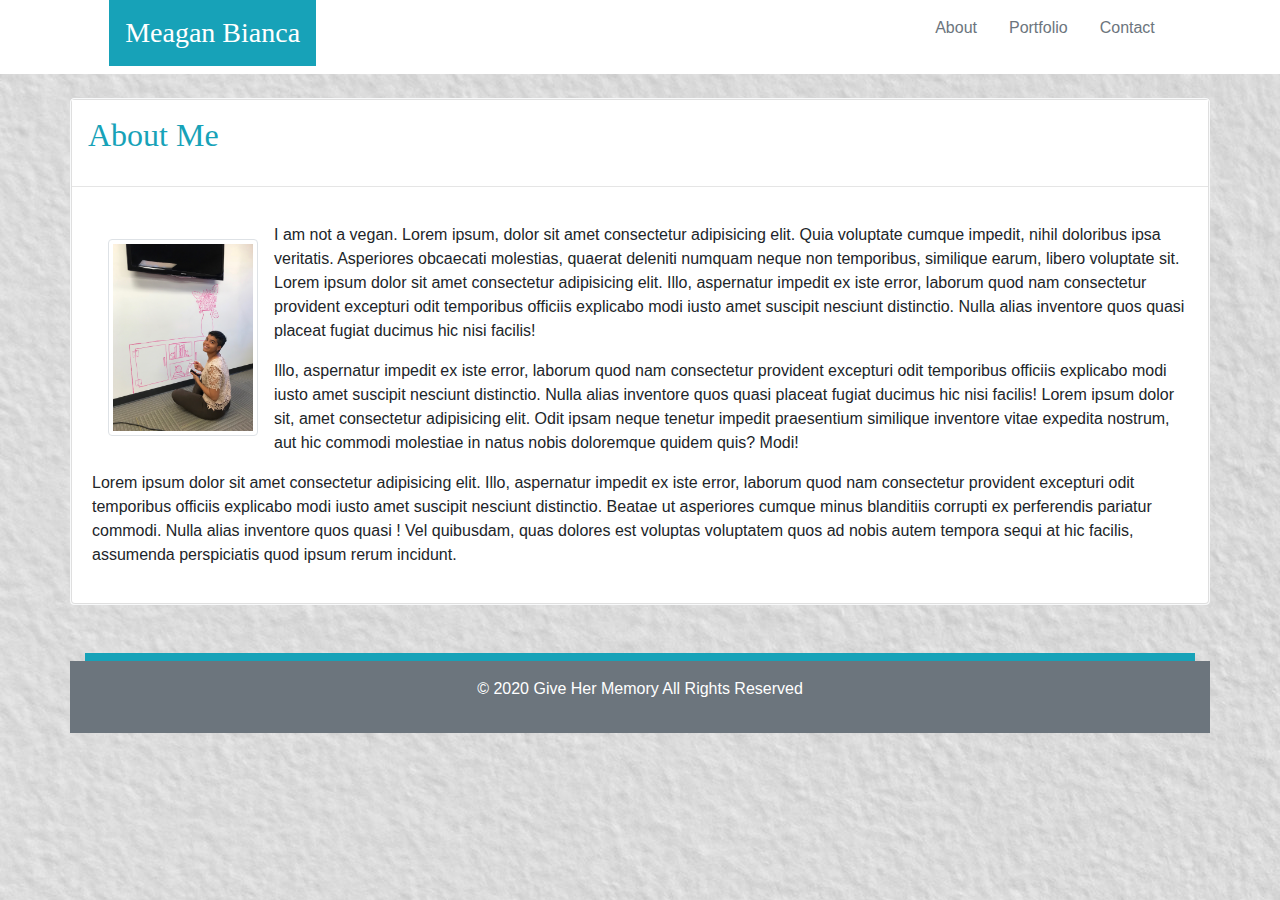
<file: index.html>
<!DOCTYPE html>
<html lang="en">
<head>
    <meta charset="UTF-8">
    <meta name="viewport" content="width=device-width, initial-scale=1.0">
    <meta http-equiv="X-UA-Compatible" content="ie=edge">
    <title>Document</title>
    <link rel="stylesheet" href="index.css">
    <link rel="stylesheet" href="https://stackpath.bootstrapcdn.com/bootstrap/4.4.1/css/bootstrap.min.css" integrity="sha384-Vkoo8x4CGsO3+Hhxv8T/Q5PaXtkKtu6ug5TOeNV6gBiFeWPGFN9MuhOf23Q9Ifjh" crossorigin="anonymous">
</head>

<body>
        <div class="row bg-white">

            <div class="col-md-1"></div>

            <div class="col-md-4">
                <ul class="nav">
                    <li class="nav-item">
                        <h3 class="nav-link disabled p-3 mb-2 bg-info text-white" href="#" tabindex="-1" aria-disabled="true">Meagan Bianca</h3>
                    </li>
                </ul>
            </div>

            <div class="col-md-6">
                <ul class="nav justify-content-end bg-white">
                    <li class="nav-item">
                    <a class="nav-link active p-3 mb-2 bg-white text-secondary" href="index.html">About</a>
                    </li>
                    <li class="nav-item">
                    <a class="nav-link p-3 mb-2 bg-white text-secondary" href="portfolio.html">Portfolio</a>
                    </li>
                    <li class="nav-item">
                    <a class="nav-link p-3 mb-2 bg-white text-secondary" href="contact.html">Contact</a>
                    </li>
                </ul>
            </div>

            <hr>
            <div class="col-md-1"></div>

        </div>
    
<br>

    <div class="container">

        <div class="row">

            
        <div class="card border-light mb-10">

      
                <div class="card">
                     
                        <div class="row">

                            <div class="col-md-12 text-left">
                                
                                <h2 class="p-3 mb-2 bg-white text-info">About Me</h2>
                                <hr>
                            
                            </div>

                        </div>
                    
                        <div class="card-body">
                                
                            <img src="assets/images/IMG_2712.jpeg" alt="me" class="img-thumbnail float-left m-3" width="150">

                                <p>I am not a vegan. Lorem ipsum, dolor sit amet consectetur adipisicing elit. Quia voluptate cumque impedit, nihil doloribus ipsa veritatis. Asperiores obcaecati molestias, quaerat deleniti numquam neque non temporibus, similique earum, libero voluptate sit. Lorem ipsum dolor sit amet consectetur adipisicing elit. Illo, aspernatur impedit ex iste error, laborum quod nam consectetur provident excepturi odit temporibus officiis explicabo modi iusto amet suscipit nesciunt distinctio. Nulla alias inventore quos quasi placeat fugiat ducimus hic nisi facilis!</p>

                                <p>Illo, aspernatur impedit ex iste error, laborum quod nam consectetur provident excepturi odit temporibus officiis explicabo modi iusto amet suscipit nesciunt distinctio. Nulla alias inventore quos quasi placeat fugiat ducimus hic nisi facilis! Lorem ipsum dolor sit, amet consectetur adipisicing elit. Odit ipsam neque tenetur impedit praesentium similique inventore vitae expedita nostrum, aut hic commodi molestiae in natus nobis doloremque quidem quis? Modi!</p>

                                <p>Lorem ipsum dolor sit amet consectetur adipisicing elit. Illo, aspernatur impedit ex iste error, laborum quod nam consectetur provident excepturi odit temporibus officiis explicabo modi iusto amet suscipit nesciunt distinctio. Beatae ut asperiores cumque minus blanditiis corrupti ex perferendis pariatur commodi. Nulla alias inventore quos quasi ! Vel quibusdam, quas dolores est voluptas voluptatem quos ad nobis autem tempora sequi at hic facilis, assumenda perspiciatis quod ipsum rerum incidunt.</p>
                        </div>
                </div>
            

        </div>

         

    </div>

    <br>
    <br>

    <div class="p-1 bg-info"></div>
    <div class="row p-3 bg-secondary text-white justify-content-center" id="footer">
            <p>&copy; 2020 Give Her Memory All Rights Reserved</p>
        </div>
    </div>

</body>
</html>
</file>
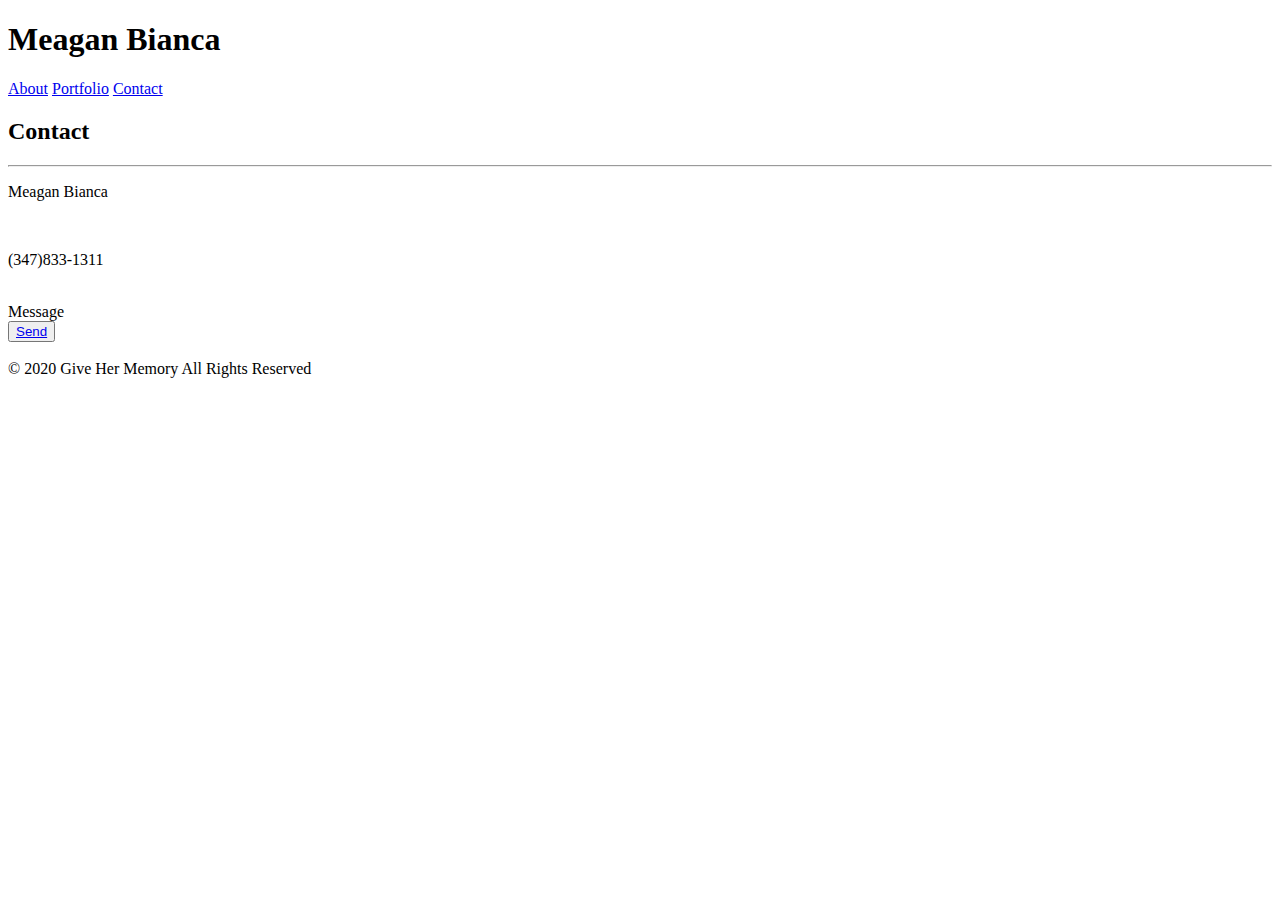
<file: contact.html>
<!DOCTYPE html>
<html lang="en">
<head>
    <meta charset="UTF-8">
    <meta name="viewport" content="width=device-width, initial-scale=1.0">
    <meta http-equiv="X-UA-Compatible" content="ie=edge">
    <title>Document</title>
</head>

<body>
    <div class="container">

        <div class="row" id="navigation">
            
            <div class="col-6">
                <h1>Meagan Bianca</h1>
            </div>

            <div class="col-6">
                <a href="index.html">About</a>
                <a href="portfolio.html">Portfolio</a>
                <a href="#">Contact</a>
            </div>

        </div>

        <div class="row" id="box">

            <div class="col">

                <div class="row">
                    <h2>Contact</h2>
                    <hr>
                </div>

                <div class="row">

                    <div class="col">
                    <!-- Name -->
                    <p>Meagan Bianca</p>
                    <br>
                    <!-- Number -->
                    <p>(347)833-1311</p>
                    <br>
                    Message
                    <br>
                    <button><a href="meagan_betances@yahoo.com">Send</a></button>
                    </div>

                </div>

            </div>

        </div>

<br>

        <div class="row">
            &copy; 2020 Give Her Memory All Rights Reserved
        </div>
    </div>
</body>
</html>
</file>
<file: index.css>
body {
    background-image: url(assets/images/background-cement-concrete-paint-242236.jpg);
}

.img-thumbnail {
    padding-right: 1in;
}

h2 {
    font-family: 'Times New Roman', Times, serif;
}

h3 {
    font-family: 'Times New Roman', Times, serif;
}
</file>
